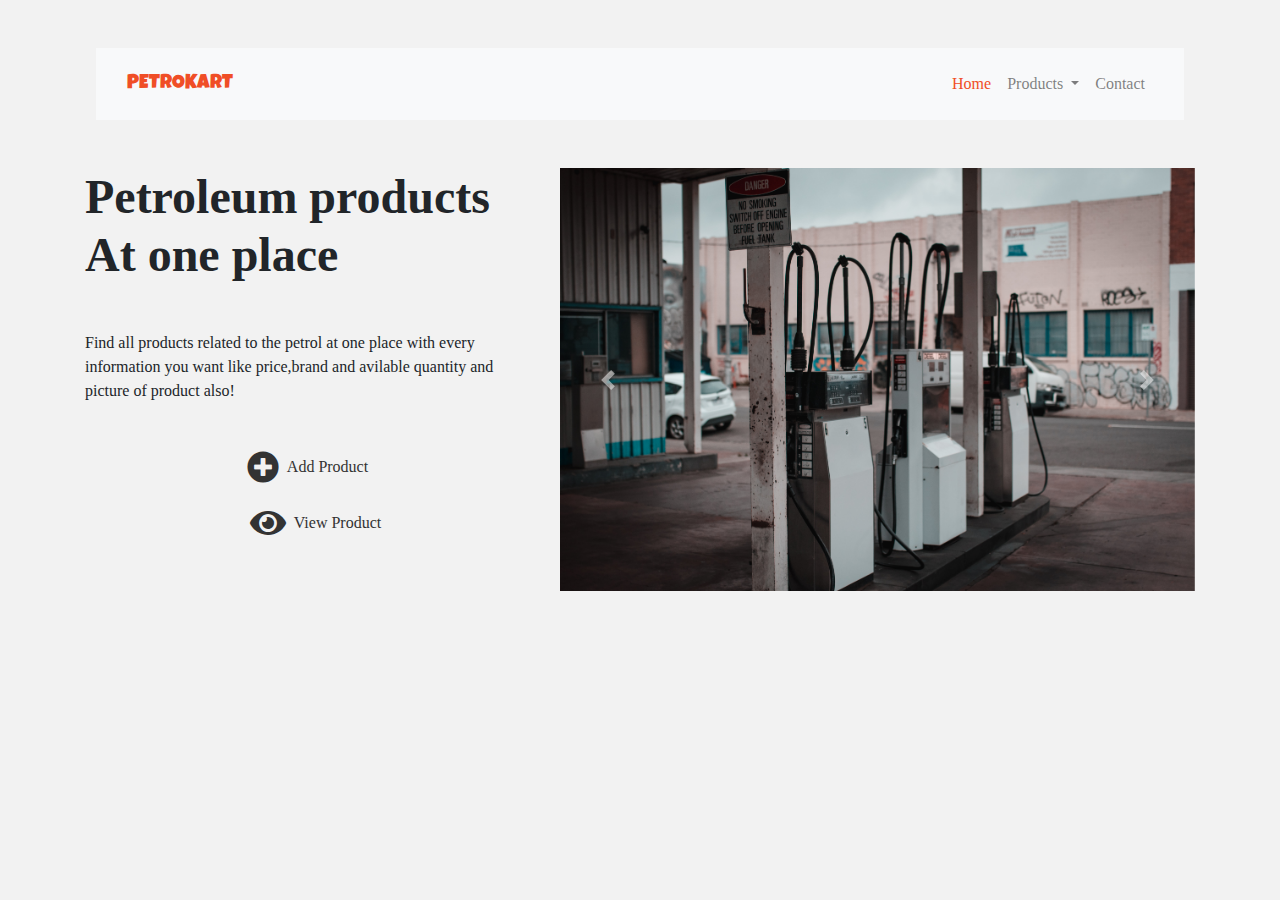
<file: index.html>
<!DOCTYPE html>
<html lang="en">

<head>
    <meta charset="UTF-8">
    <meta name="viewport" content="width=device-width, initial-scale=1.0">
    <title>Products</title>
    <link rel="stylesheet" href="css/bootstrap.min.css">
    <link href="https://fonts.googleapis.com/css?family=Luckiest+Guy&display=swap" rel="stylesheet">
    <link rel="stylesheet" href="css/all.min.css">
    <link rel="stylesheet" href="css/myStyle.css">
</head>

<body>
    <section id="mainHeader">
        <div class="my-Container m-auto">
            <nav class="navbar navbar-expand-lg text-dark navbar-light bg-light my-5 p-3">
                <div class="container">
                    <a class="navbar-brand myTextColor myText display-1" href="index.html">PETROKART</a>
                    <button class="navbar-toggler" type="button" data-toggle="collapse"
                        data-target="#navbarSupportedContent" aria-controls="navbarSupportedContent"
                        aria-expanded="false" aria-label="Toggle navigation">
                        <span class="navbar-toggler-icon"></span>
                    </button>

                    <div class="collapse navbar-collapse" id="navbarSupportedContent">
                        <ul class="navbar-nav ml-auto">
                            <li class="nav-item">
                                <a class="nav-link activeLink" href="index.html">Home</a>
                            </li>
                            <li class="nav-item dropdown">
                                <a class="nav-link dropdown-toggle" href="#" id="navbarDropdownMenuLink" role="button"
                                    data-toggle="dropdown" aria-haspopup="true" aria-expanded="false">
                                    Products
                                </a>
                                <div class="dropdown-menu" aria-labelledby="navbarDropdownMenuLink">
                                    <a class="dropdown-item" href="addProduct.html">Add Product</a>
                                    <a class="dropdown-item" href="addProduct.html#searchItem">View/Manage Product</a>
                                </div>
                            </li>
                            <li class="nav-item">
                                <a class="nav-link" href="contacts.html">Contact</a>
                            </li>

                        </ul>
                    </div>
                </div>
            </nav>
        </div>
        
        <div class="headContainer">
            <div class="container">
                <div class="row">
                    <div class="col-md-5">
                        <div class="caption">
                            <h1 class="mb-5">Petroleum products At one place</h1>
                            <p class="mb-5">Find all products related to the petrol at one
                                place with every information you want like
                                price,brand and avilable quantity and picture of
                                product also!</p>

                            <a href="addProduct.html" class="d-flex align-items-center justify-content-center"><i
                                    class="fas fa-plus-circle fa-2x mr-2 addProduct"></i><span> Add
                                    Product</span></a>

                            <a href="addProduct.html#searchItem" class="d-flex align-items-center justify-content-center mt-4"><i class="fas fa-eye fa-2x viewProduct ml-3 mr-2 "></i><span>View
                                    Product</span></a>
                        </div>
                    </div>
                    <div class="col-md-7 d-lg-block d-md-block d-none">
                        <div id="carouselExampleControls" class="carousel slide" data-ride="carousel">
                            <div class="carousel-inner">
                              <div class="carousel-item active">
                                <img class="d-block w-100" src="images/back-1.jpg" alt="First slide">
                              </div>
                              <div class="carousel-item">
                                <img class="d-block w-100" src="images/back-2.jpg" alt="Second slide">
                              </div>
                              <div class="carousel-item">
                                <img class="d-block w-100" src="images/back-3.jpg" alt="Third slide">
                              </div>
                              <div class="carousel-item">
                                <img class="d-block w-100" src="images/back-4.jpg" alt="Third slide">
                              </div>
                            </div>
                            <a class="carousel-control-prev" href="#carouselExampleControls" role="button" data-slide="prev">
                              <span class="carousel-control-prev-icon" aria-hidden="true"></span>
                              <span class="sr-only">Previous</span>
                            </a>
                            <a class="carousel-control-next" href="#carouselExampleControls" role="button" data-slide="next">
                              <span class="carousel-control-next-icon" aria-hidden="true"></span>
                              <span class="sr-only">Next</span>
                            </a>
                          </div>
                    </div>
                </div>
            </div>
        </div>
    </section>

    <script src="js/jquery-3.4.1.min.js"></script>
    <script src="js/popper.min.js"></script>
    <script src="js/bootstrap.min.js"></script>
</body>

</html>
</file>
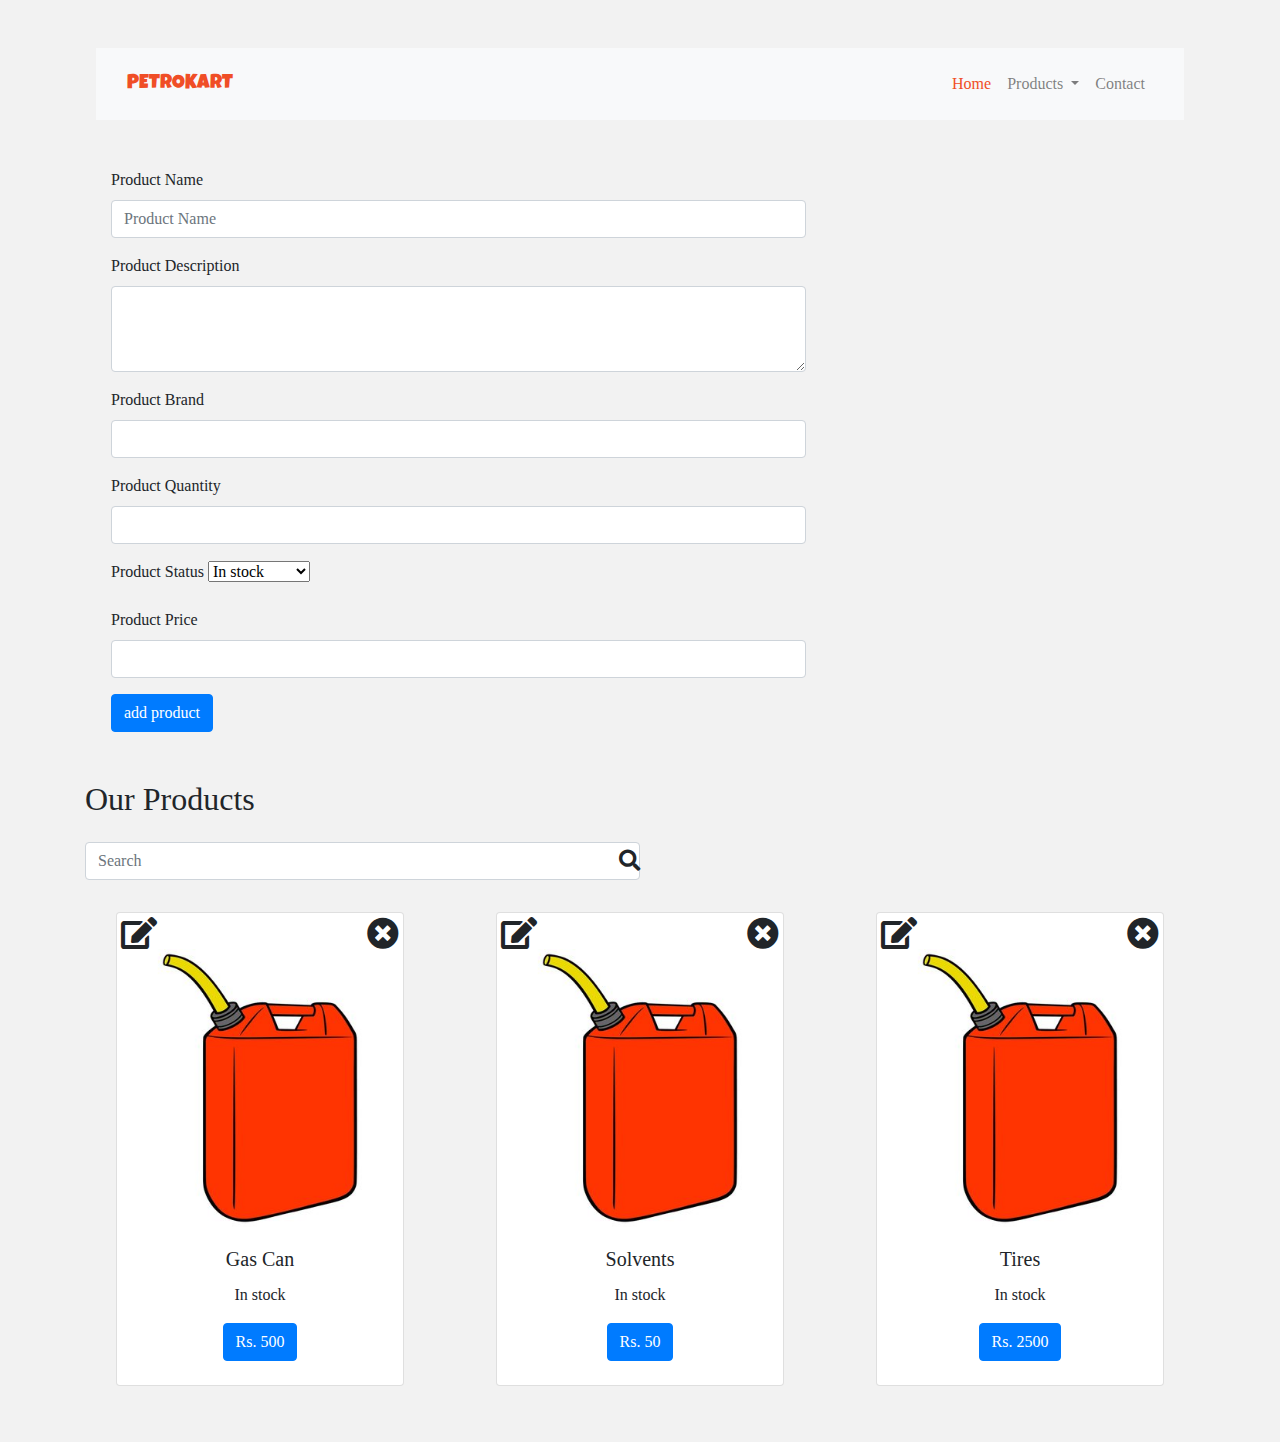
<file: addProduct.html>
<!DOCTYPE html>
<html lang="en">

<head>
    <meta charset="UTF-8">
    <meta name="viewport" content="width=device-width, initial-scale=1.0">
    <title>Products</title>
    <link rel="stylesheet" href="css/bootstrap.min.css">
    <link href="https://fonts.googleapis.com/css?family=Luckiest+Guy&display=swap" rel="stylesheet">
    <link rel="stylesheet" href="css/all.min.css">
    <link rel="stylesheet" href="css/myStyle.css">
</head>

<body>
    
    <section id="productHeader">
        <div class=" my-Container m-auto">
            <nav class="navbar navbar-expand-lg text-dark navbar-light bg-light mb-5 p-3 marginTop">
                <div class="container">
                    <a class="navbar-brand myTextColor myText" href="index.html">PETROKART</a>
                    <button class="navbar-toggler" type="button" data-toggle="collapse"
                        data-target="#navbarSupportedContent" aria-controls="navbarSupportedContent"
                        aria-expanded="false" aria-label="Toggle navigation">
                        <span class="navbar-toggler-icon"></span>
                    </button>

                    <div class="collapse navbar-collapse" id="navbarSupportedContent">
                        <ul class="navbar-nav ml-auto">
                            <li class="nav-item">
                                <a class="nav-link activeLink" href="index.html">Home</a>
                            </li>
                            <li class="nav-item dropdown">
                                <a class="nav-link dropdown-toggle" href="#" id="navbarDropdownMenuLink" role="button"
                                    data-toggle="dropdown" aria-haspopup="true" aria-expanded="false">
                                    Products
                                </a>
                                <div class="dropdown-menu" aria-labelledby="navbarDropdownMenuLink">
                                    <a class="dropdown-item" href="addProduct.html">Add Product</a>
                                    <a class="dropdown-item" href="#searchItem">View/Manage Product</a>

                                </div>
                            </li>
                            <li class="nav-item">
                                <a class="nav-link" href="contacts.html">Contact</a>
                            </li>

                        </ul>
                    </div>
                </div>
            </nav>


            <!--add product section-->
            <div class="col-md-8">
                <!--alert to tell products added-->
                <div id="successProductAlert" class="alert alert-warning" role="alert">
                    Product added successfuly!
                </div>
                <form class="needs-validation" novalidate>
                    <div class="form-group">
                        <label for="productName">Product Name</label>
                        <input  placeholder="Product Name" id='productName' type="text" class="form-control" required>
                        <div class="valid-feedback">
                            Looks good!
                          </div>
                    </div>
                    <div class="form-group">
                        <label for="productText">Product Description</label>
                        <textarea  id='productDesc' class="form-control" rows="3" required></textarea>
                        <div class="valid-feedback">
                            Looks good!
                          </div>
                    </div>
                    <div class="form-group">
                        <label for="productBrand">Product Brand</label>
                        <input  id='productBrand' type="text" class="form-control" required>
                        <div class="valid-feedback">
                            Looks good!
                          </div>
                    </div>
                    <div class="form-group">
                        <label for="productQuantity">Product Quantity</label>
                        <input  id='productQuantity' type="number" class="form-control" required>
                        <div class="valid-feedback">
                            Looks good!
                          </div>
                    </div>
                    <div class="form-group">
                        <label for="productSelect">Product Status</label>
                        <select id="productSelect">
                            <option value="In stock">In stock</option>
                            <option value="Out of stock">Out of stock</option>
                        </select>
                    </div>
                    
                    <div class="form-group">
                        <label for="productPrice">Product Price</label>
                        <input  id='productPrice' type="number" class="form-control" required>
                        <div class="valid-feedback">
                            Looks good!
                          </div>
                    </div>
                    <button id='productBtn' type="submit" class="btn btn-primary">add product</button>
                </form>
                <script>
                    (function() {
                    'use strict';
                    window.addEventListener('load', function() {
                        // Fetch all the forms we want to apply custom Bootstrap validation styles to
                        var forms = document.getElementsByClassName('needs-validation');
                        // Loop over them and prevent submission
                        var validation = Array.prototype.filter.call(forms, function(form) {
                        form.addEventListener('submit', function(event) {
                            if (form.checkValidity() === false) {
                            event.preventDefault();
                            event.stopPropagation();
                            }
                            form.classList.add('was-validated');
                        }, false);
                        });
                    }, false);
                    })();
                </script>
                
            </div>
            <!--end product section-->
        </div>
    </section>
    

    <!-- view product section-->
    <section class="my-5">
        <div class="container">
            <h2 id="productHeadline">Our Products</h2>
            <div id="searchItem" class="w-50 my-4">
                <input type="text" placeholder="Search" class="form-control" id="mySearchInp">
                <i class="fas fa-lg fa-search mySearch"></i>
            </div>
            <div class="row" id="dataRow">
            </div>
        </div>
    </section>
    <div id="modalDiv"></div>
    <!--end of view product-->

    <!--scripts-->
    <script src="js/jquery-3.4.1.min.js"></script>
    <script src="js/popper.min.js"></script>
    <script src="js/bootstrap.min.js"></script>
    <script src="js/myJs.js"></script>
</body>

</html>
</file>
<file: css/myStyle.css>
body {
    font-family: 'segoe ui light';
    background-color: #f2f2f2;
}

i {
    cursor: pointer;
}

#successProductAlert {
    display: none;
}

.myTextColor,
.activeLink {
    color: #F04E26 !important;
}

.myText {
    font-family: 'Luckiest Guy', cursive;
    text-transform: uppercase;
}

.navbar-light .navbar-nav .nav-link:focus,
.navbar-light .navbar-nav .nav-link:hover {
    color: #F04E26 !important;
}

.dropdown-item:focus,
.dropdown-item:hover {
    color: #fff;
    text-decoration: none;
    background-color: #F04E26;
}

.bg-light {
    background-color: #f8f9fb;
}


#mainHeader {
    height: 100vh;
    overflow: auto;
}

.my-Container {
    width: 85%;
}

.abstract img {
    width: 450px;
    height: 360px;
}

.marginTop {
    margin-top: 3rem;
}

.caption span {
    cursor: pointer;
}

.caption h1 {
    font-size: 3rem;
    font-weight: 900;
}

.caption a {
    color: #333;
    text-decoration: none;
    transition: all .4s;
}

.caption a:hover {
    color: #F04E26
}

#searchItem {
    position: relative;
}

.mySearch {
    position: absolute;
    top: 10px;
    right: 0;
}

#productHeader {
    background-repeat: no-repeat;
    background-position: right center;
    background-size: 450px 360px;
}

.myContactAlert,
.myContactdangerAlert {
    display: none;
}

/**************MEDIA QUERY***********/
@media only screen and (max-width:767px) {
    .caption a {
        color: #333;
        padding: 15px;
        text-decoration: none;
        transition: all .4s;
    }

    .caption a:hover {

        background-color: rgba(255, 255, 255, .5);
        border-radius: 15px;
        color: #F04E26;
    }
}
</file>
